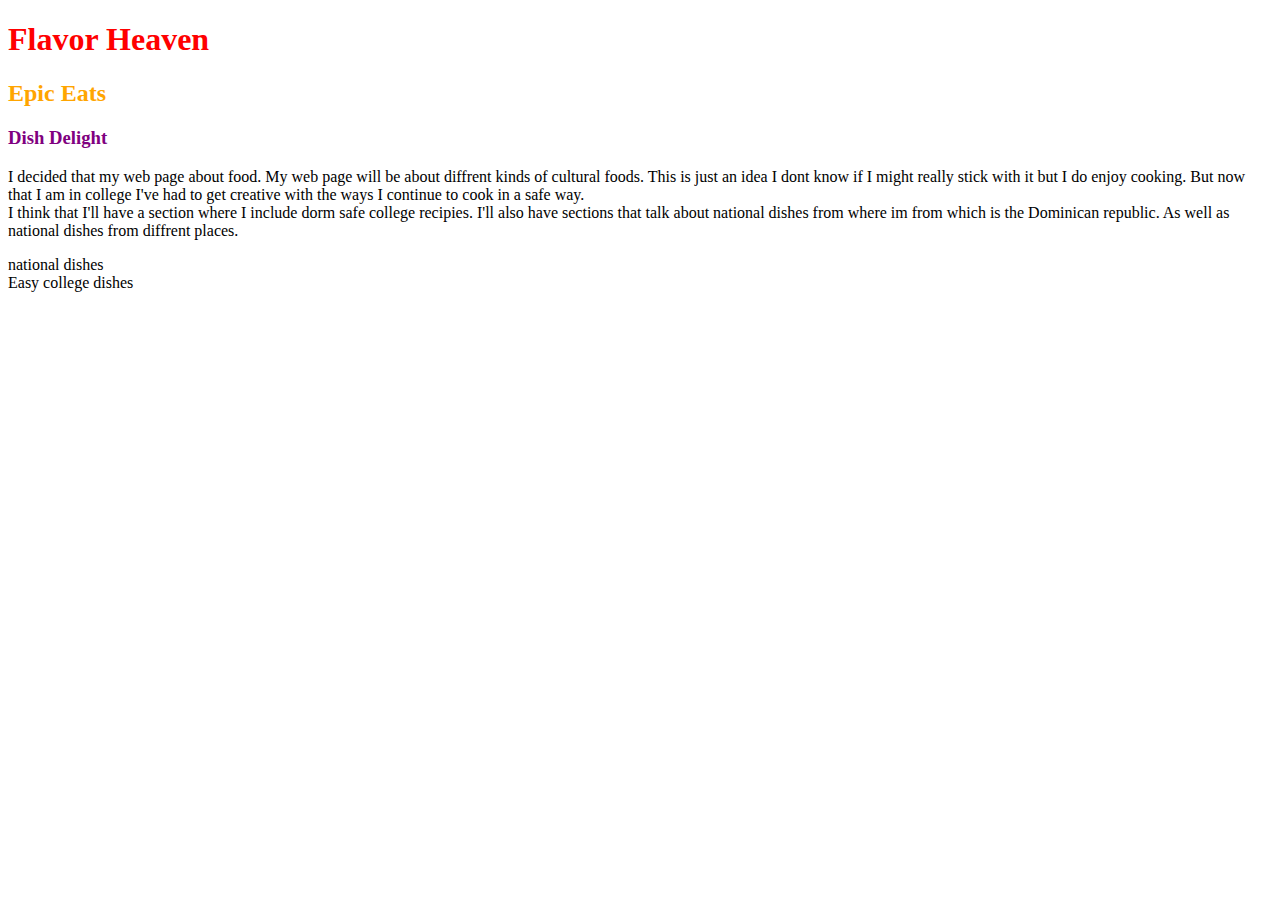
<file: index.html>
<!DOCTYPE html>
<html>
<head>
      <title>Flavor Heaven</title>
</head>
<body>
<h1 style="color:red">Flavor Heaven</h1>
<h2 style="color:orange">Epic Eats </h2> 
<h3 style="color:purple">Dish Delight </h3>

<p> 	I decided that my web page about food. My web page will be about diffrent kinds of cultural foods. This is just an idea I dont know if I might really stick with it but I do enjoy cooking. But now that I am in college I've had to get creative with the ways I continue to cook in a safe way. <br> I think that I'll have a section where I include dorm safe college recipies. I'll also have sections that talk about national dishes from where im from which is the Dominican republic. As well as national dishes from diffrent places.  

<li> national dishes </li>
<li> Easy college dishes </li>
</file>
